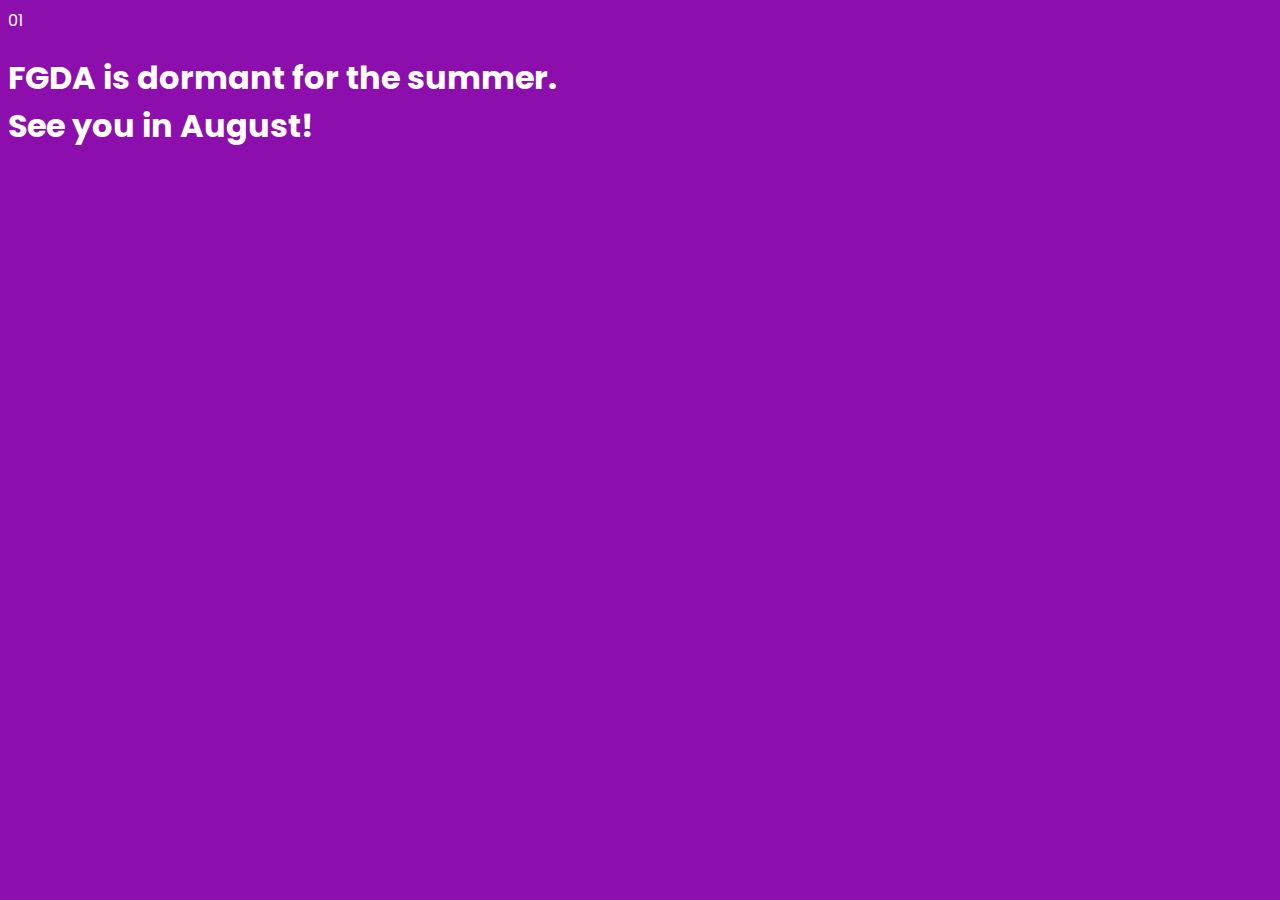
<file: summer.html>
<!DOCTYPE html>
<head>
<title>FGDA</title>
  <modcode>01</modcode>
<link href="https://fonts.googleapis.com/css?family=Germania+One|Poppins" rel="stylesheet">
<style>body{font-family: 'Poppins', sans-serif; background: rgb(140,14,172); background-repeat: no-repeat; color: white;}</style>
</head>
<body><h1>FGDA is dormant for the summer.  <br>See you in August!</h1></body>
  </html>
</file>
